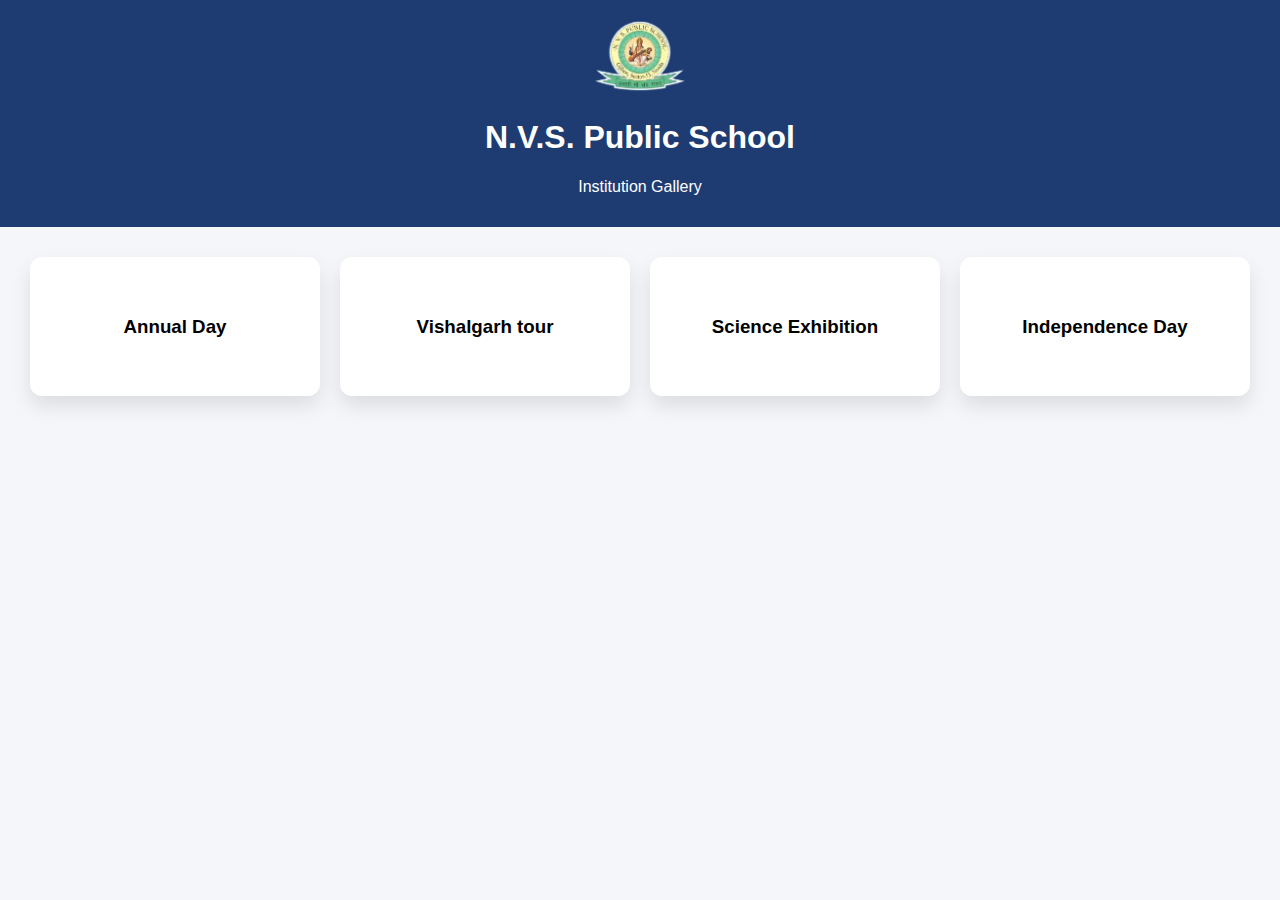
<file: index.html>
<!DOCTYPE html>
<html lang="en">
<head>
  <meta charset="UTF-8">
  <title>N.V.S. Public School | Gallery</title>
  <link rel="stylesheet" href="style.css">
</head>
<body>

<header>
  <img src="logo/logo.png" class="logo">
  <h1>N.V.S. Public School</h1>
  <p>Institution Gallery</p>
</header>

<section class="cards">
  <div class="event-card" onclick="openEvent('Annual-day')">
    <h3>Annual Day</h3>
  </div>

  <div class="event-card" onclick="openEvent('Vishalgarh-tour')">
    <h3>Vishalgarh tour</h3>
  </div>

  <div class="event-card" onclick="openEvent('Science-expo')">
    <h3>Science Exhibition</h3>
  </div>

  <div class="event-card" onclick="openEvent('Independence-day')">
    <h3>Independence Day</h3>
  </div>
</section>

<script src="app.js"></script>
</body>
</html>
</file>
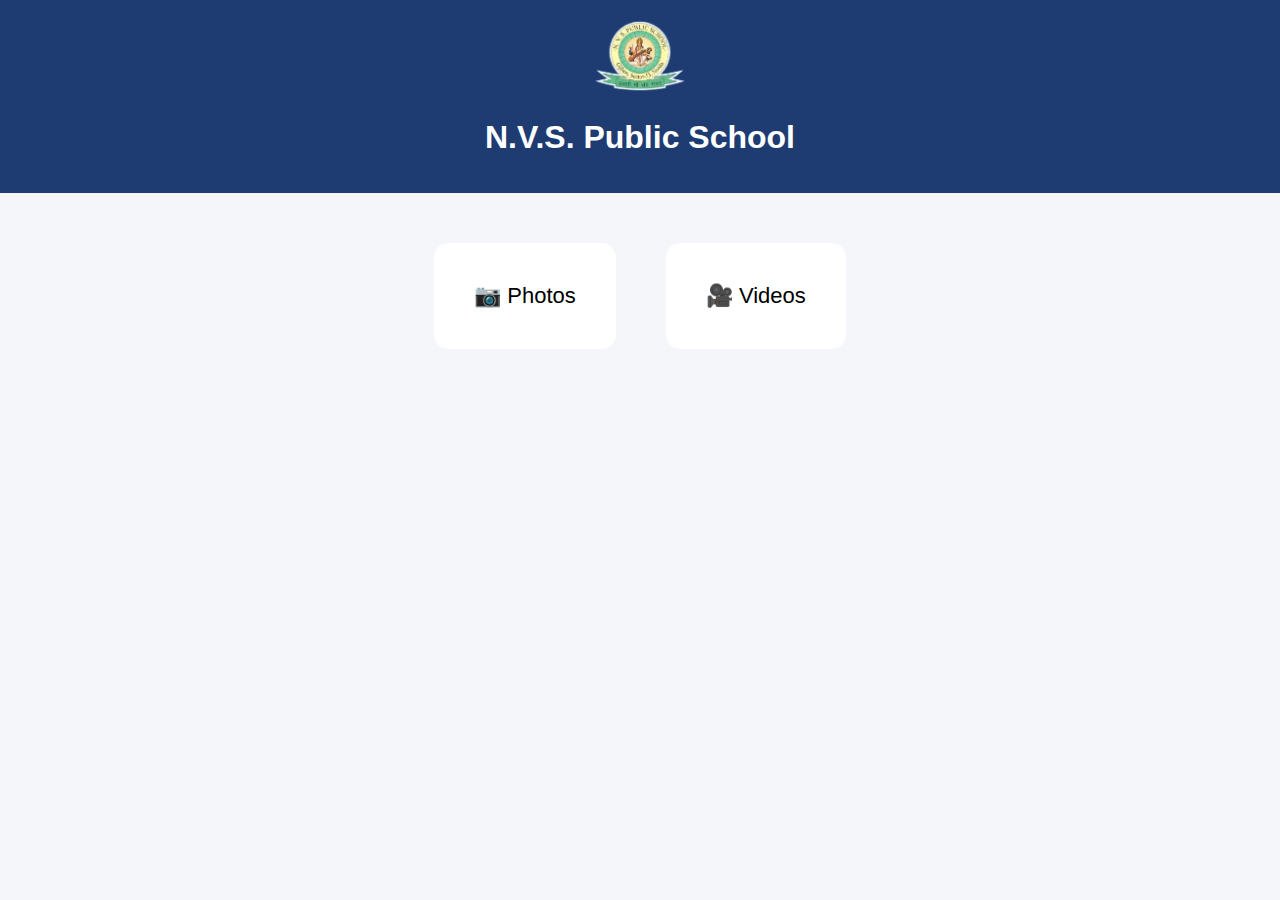
<file: event.html>
<!DOCTYPE html>
<html>
<head>
  <meta charset="utf-8">
  <title>Event</title>
  <link rel="stylesheet" href="style.css">
</head>
<body>

<header>
  <img src="logo/logo.png" class="logo">
  <h1>N.V.S. Public School</h1>
  <h2 id="eventTitle"></h2>
</header>

<div class="folder-container">
  <div class="folder" onclick="openPhotos()">📷 Photos</div>
  <div class="folder" onclick="openVideos()">🎥 Videos</div>
</div>

<script src="/app.js"></script>
</body>
</html>
</file>
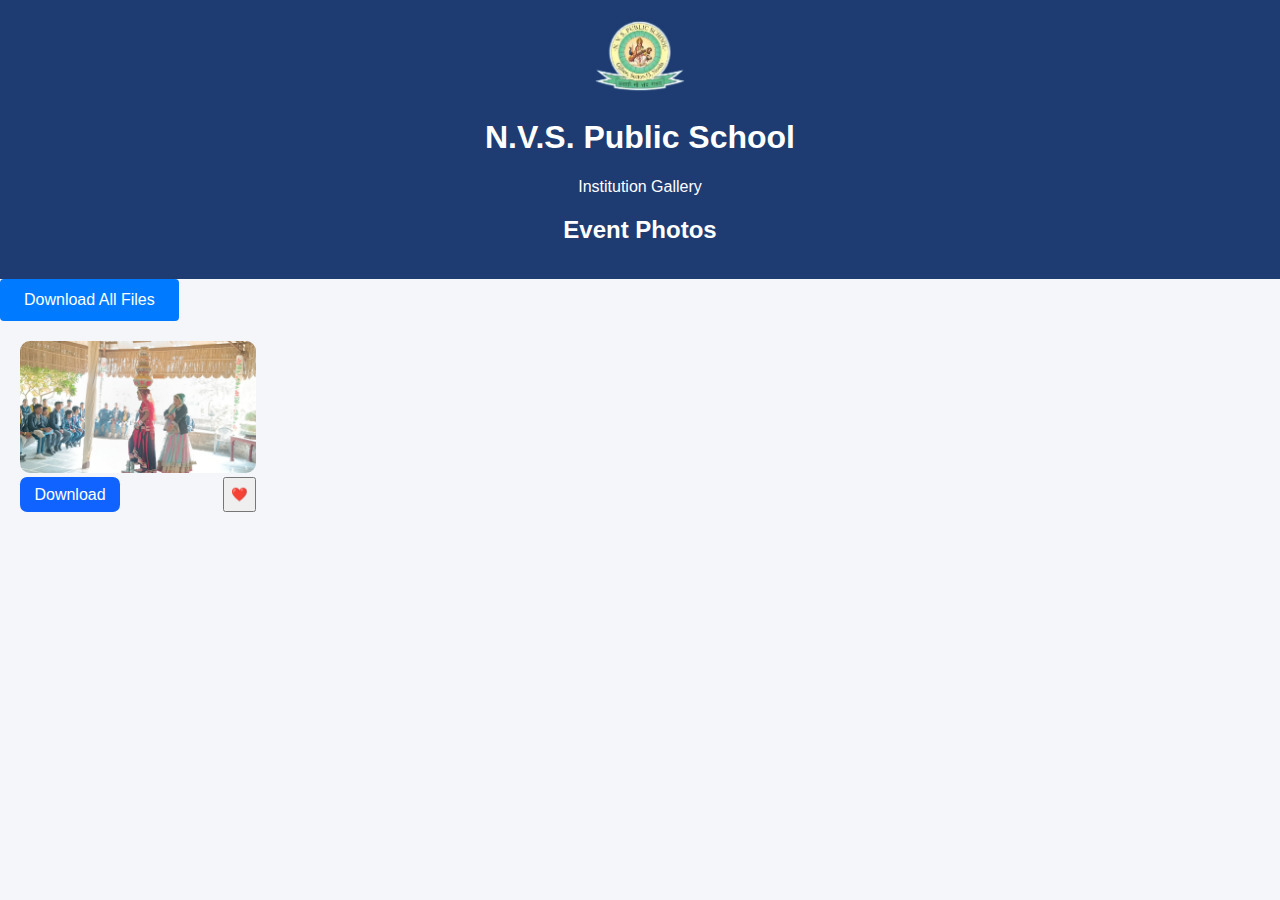
<file: photos.html>
<!DOCTYPE html>
<html>
<head>
  <meta charset="utf-8">
  <title>Event Photos</title>
  <link rel="stylesheet" href="style.css">
</head>
<body>

<header>
  <img src="logo/logo.png" class="logo">
  <h1>N.V.S. Public School</h1>
  <p>Institution Gallery</p>
  <h2>Event Photos</h2>
</header>
<a href="#" class="download-all-btn">
    Download All Files
</a>

<!-- List of files to be downloaded -->
<div id="file-list" style="display: none;">
    <a href="file1.pdf" download="file1.pdf">File 1</a>
    <a href="file2.zip" download="file2.zip">File 2</a>
    <a href="file3.jpg" download="file3.jpg">File 3</a>
</div>


<section class="gallery">
  <div class="photo-card">
    <img src="assets/images/vishalgarh 1.jpg" alt="Photo 1">
      <div class="actions">
        <div class="button" id="downloadBtn" data tooltip="Download">
          <div class="button-wrapper">
            <div class="text">Download</div>
            <span class="icon">
              <svg xmlns="http://www.w3.org/2000/svg" aria-hidden="true" role="img" width="2em" height="2em" preserveAspectRatio="xMidYMid meet" viewBox="0 0 24 24"><path fill="none" stroke="currentColor" stroke-linecap="round" stroke-linejoin="round" stroke-width="2" d="M12 15V3m0 12l-4-4m4 4l4-4M2 17l.621 2.485A2 2 0 0 0 4.561 21h14.878a2 2 0 0 0 1.94-1.515L22 17"></path></svg>
            </span>  
          </div>
        </div>
        
        
        <button onclick="toggleFavorite(this, 'images/p1.jpg')">❤️</button>
      </div>
  </div>


  <!-- Repeat cards -->
</section>

<script src="app.js"></script>

</body>
</html>
</file>
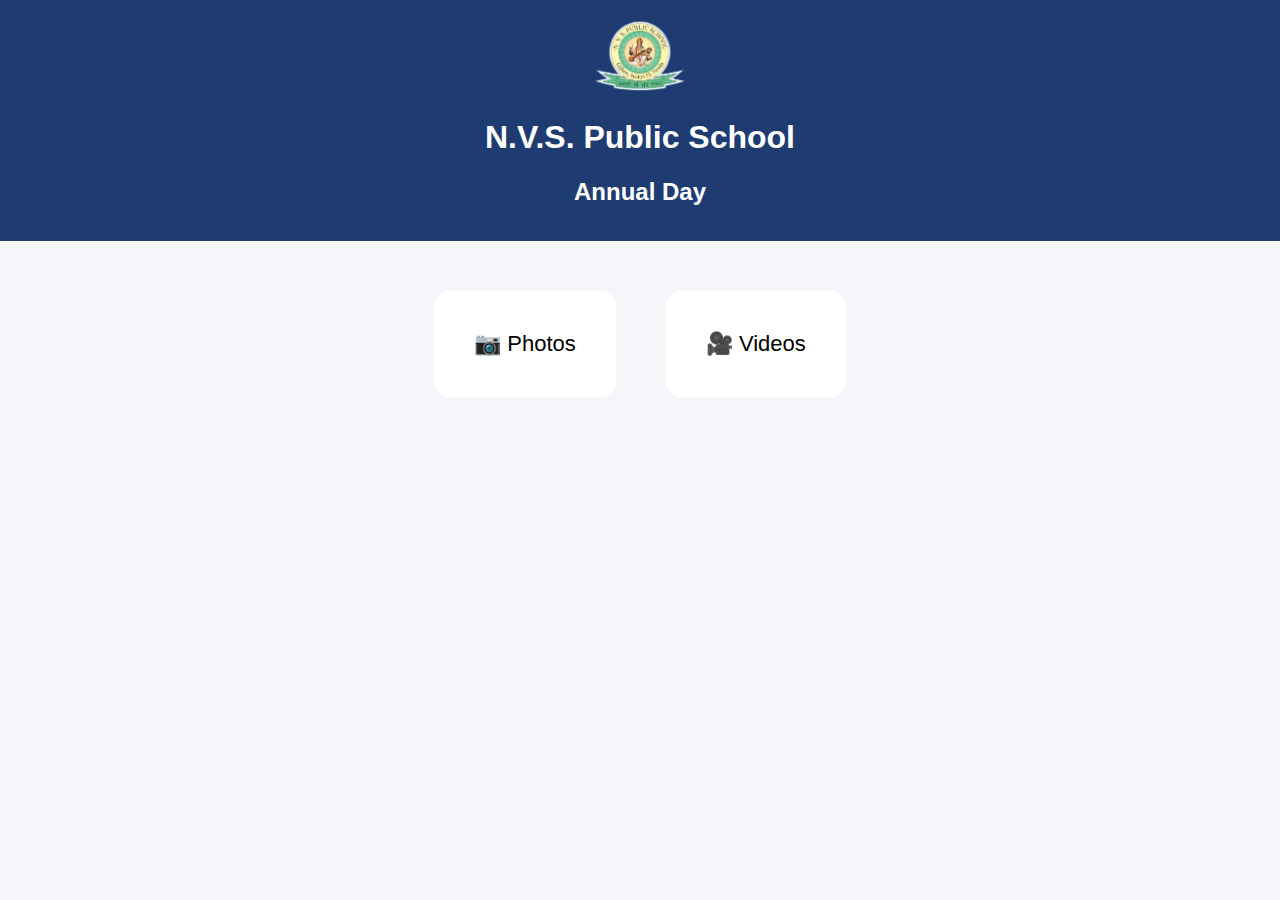
<file: event/Annual Day/event.html>
<!DOCTYPE html>
<html>
<head>
  <meta charset="utf-8">
  <title>Annual Day</title>
  <link rel="stylesheet" href="/style.css">
</head>
<body>

<header>
  <img src="/logo/logo.png" class="logo">
  <h1>N.V.S. Public School</h1>
  <h2 id="eventTitle">Annual Day</h2>
</header>

<div class="folder-container">
  <div class="folder" onclick="openPhotos()">📷 Photos</div>
  <div class="folder" onclick="openVideos()">🎥 Videos</div>
</div>

<script src="/app.js"></script>
</body>
</html>
</file>
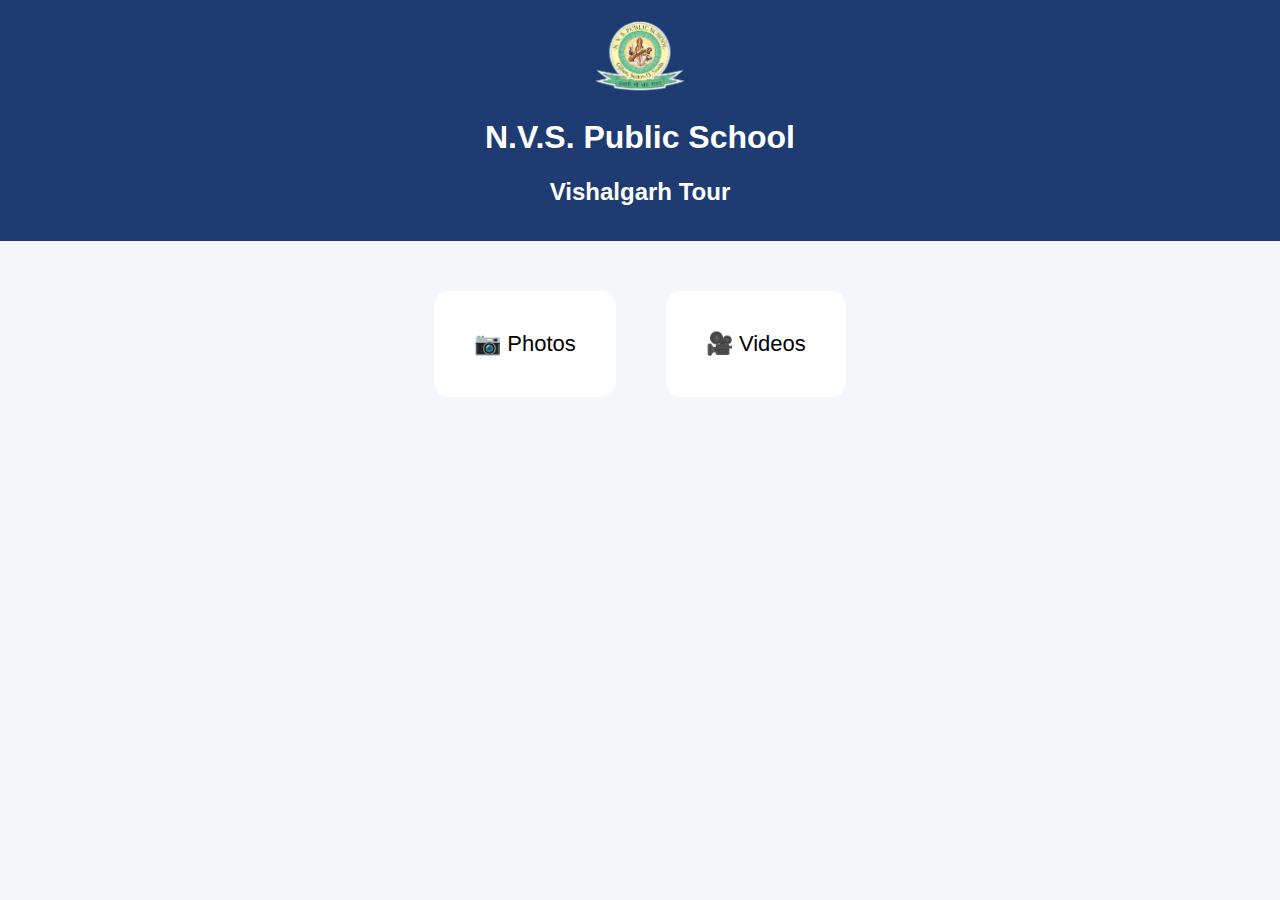
<file: event/Vishalgarh-tour/event.html>
<!DOCTYPE html>
<html>
<head>
  <meta charset="utf-8">
  <title>Vishalgarh Tour</title>
  <link rel="stylesheet" href="/style.css">
</head>
<body>

<header>
  <img src="/logo/logo.png" class="logo">
  <h1>N.V.S. Public School</h1>
  <h2 id="eventTitle">Vishalgarh Tour</h2>
</header>

<div class="folder-container">
  <div class="folder" onclick="openVishalgarhPhotos()">📷 Photos</div>
  <div class="folder" onclick="openVideos()">🎥 Videos</div>
</div>

<script src="/app.js"></script>
</body>
</html>
</file>
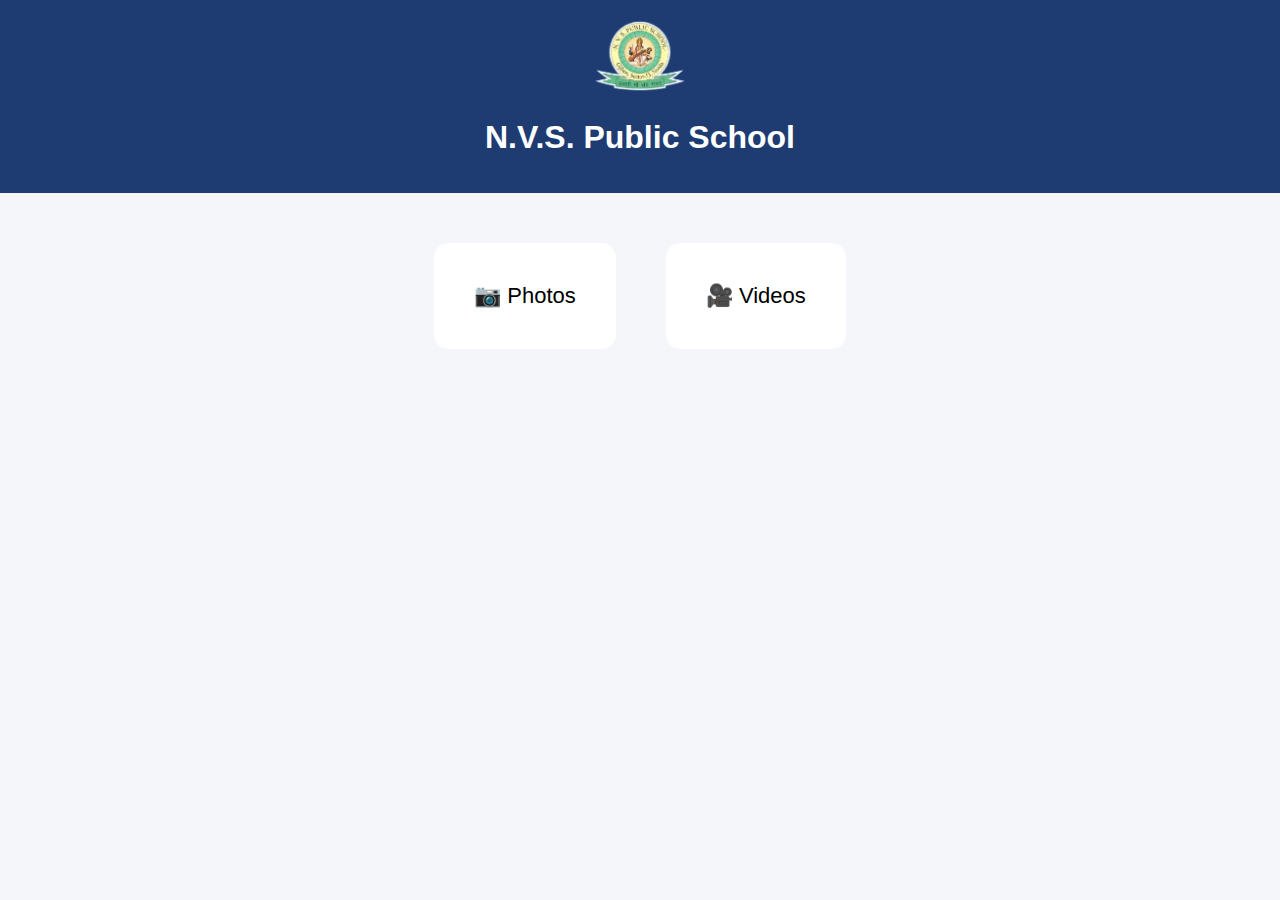
<file: event/Vishalgarh-tour/Vishalgarh-tour.html>
<!DOCTYPE html>
<html>
<head>
  <meta charset="utf-8">
  <title>Event</title>
  <link rel="stylesheet" href="/style.css">
</head>
<body>

<header>
  <img src="/logo/logo.png" class="logo">
  <h1>N.V.S. Public School</h1>
  <h2 id="eventTitle"></h2>
</header>

<div class="folder-container">
  <div class="folder" onclick="openVishalgarhPhotos()">📷 Photos</div>
  <div class="folder" onclick="openVideos()">🎥 Videos</div>
</div>

<script src="/app.js"></script>
</body>
</html>
</file>
<file: style.css>
body {
  margin: 0;
  font-family: 'Segoe UI', sans-serif;
  background: #f4f6f9;
}

header {
  background: #1e3c72;
  color: white;
  padding: 15px;
  text-align: center;
}

.logo {
  width: 90px;
}

.cards {
  display: grid;
  grid-template-columns: repeat(auto-fit, minmax(220px, 1fr));
  gap: 20px;
  padding: 30px;
}

.event-card {
  background: white;
  padding: 40px;
  border-radius: 12px;
  text-align: center;
  cursor: pointer;
  box-shadow: 0 10px 20px rgba(0,0,0,.1);
  transition: transform 0.3s;
}

.event-card:hover {
  transform: translateY(-10px);
}

.folder-container {
  display: flex;
  justify-content: center;
  gap: 50px;
  margin-top: 50px;
}

.folder {
  background: #fff;
  padding: 40px;
  border-radius: 15px;
  cursor: pointer;
  font-size: 22px;
  transition: 0.3s;
}

.folder:hover {
  background: #1e3c72;
  color: white;
}

.gallery {
  display: grid;
  grid-template-columns: repeat(auto-fill, minmax(200px,1fr));
  gap: 15px;
  padding: 20px;
}

.photo-card img {
  width: 100%;
  border-radius: 10px;
}

.actions {
  display: flex;
  justify-content: space-between;
}

.button {
  --width: 100px;
  --height: 35px;
  --tooltip-height: 35px;
  --tooltip-width: 90px;
  --gap-between-tooltip-to-button: 18px;
  --button-color: #1163ff;
  width: var(--width);
  height: var(--height);
  background: var(--button-color);
  position: relative;
  text-align: center;
  border-radius: 0.45em;
  font-family: "Arial";
  transition: background 0.3s;
}

.button::before {
  position: absolute;
  content: attr(data-tooltip);
  width: var(--tooltip-width);
  height: var(--tooltip-height);
  background-color: var(--tooltip-color);
  font-size: 0.9rem;
  color: #111;
  border-radius: .25em;
  line-height: var(--tooltip-height);
  bottom: calc(var(--height) + var(--gap-between-tooltip-to-button) + 10px);
  left: calc(50% - var(--tooltip-width) / 2);
}



.text {
  display: flex;
  align-items: center;
  justify-content: center;
}

.button-wrapper,.text,.icon {
  overflow: hidden;
  position: absolute;
  width: 100%;
  height: 100%;
  left: 0;
  color: #fff;
}

.text {
  top: 0%;
}

.text,.icon {
  transition: top 0.5s;
}

.icon {
  color: #fff;
  top: 100%;
  display: flex;
  align-items: center;
  justify-content: center;
}

.icon svg {
  width: 24px;
  height: 24px;
}

.button:hover {
  background: #6c18ff;
}


.download-all-btn {
    background-color: #007bff; /* DodgerBlue in W3Schools example */
    border: none;
    color: white;
    padding: 12px 24px;
    cursor: pointer;
    font-size: 16px;
    text-decoration: none; /* Remove default link underline */
    display: inline-block;
    border-radius: 4px;
}

.download-all-btn:hover {
    background-color: #0056b3; /* A darker blue on hover */
}
</file>
